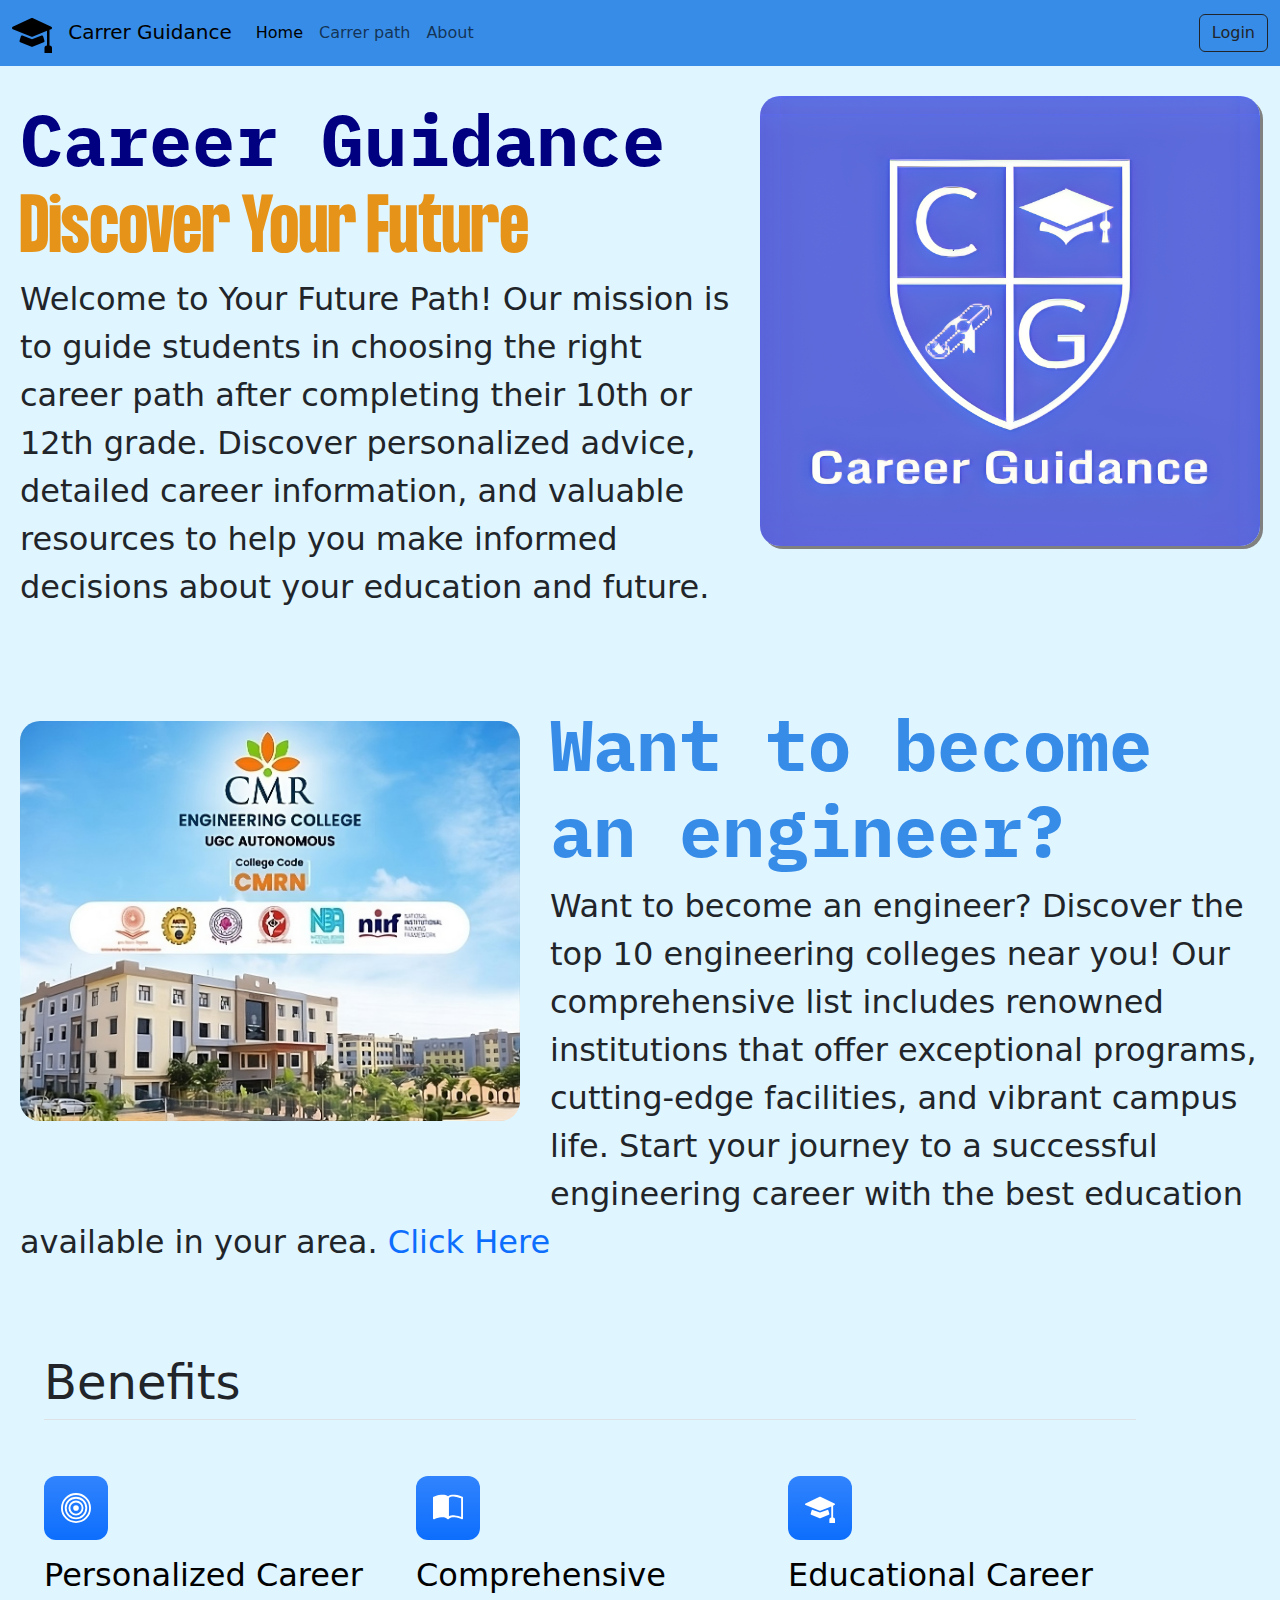
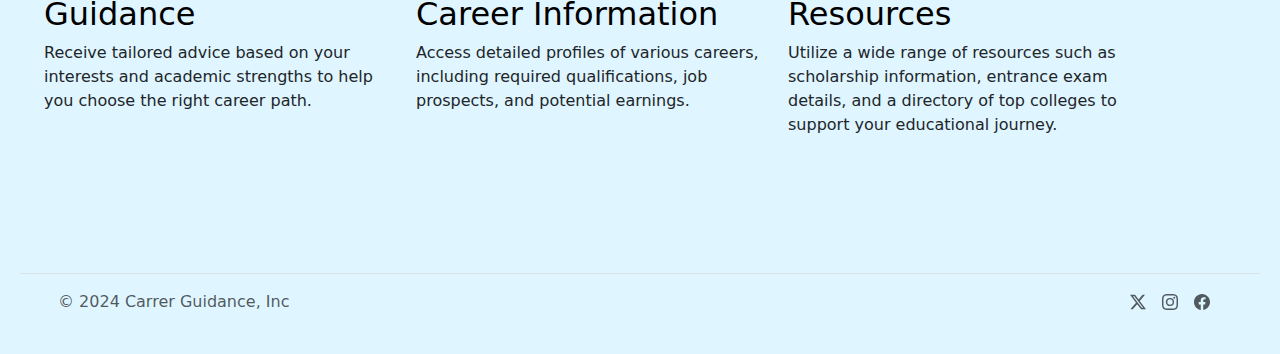
<file: index.html>
<!DOCTYPE html>
<html lang="en">
  <head>
    <meta charset="UTF-8" />
    <title>Career Guidance</title>
    <link
      href="https://cdn.jsdelivr.net/npm/bootstrap@5.3.3/dist/css/bootstrap.min.css"
      rel="stylesheet"
      integrity="sha384-QWTKZyjpPEjISv5WaRU9OFeRpok6YctnYmDr5pNlyT2bRjXh0JMhjY6hW+ALEwIH"
      crossorigin="anonymous"
    />
    <link
      href="https://cdn.jsdelivr.net/npm/bootstrap@5.3.3/dist/css/bootstrap.min.css"
      rel="stylesheet"
      integrity="sha384-QWTKZyjpPEjISv5WaRU9OFeRpok6YctnYmDr5pNlyT2bRjXh0JMhjY6hW+ALEwIH"
      crossorigin="anonymous"
    />
    <link rel="stylesheet" href="./style.css" />
    <link rel="preconnect" href="https://fonts.googleapis.com" />
    <link rel="preconnect" href="https://fonts.gstatic.com" crossorigin />
    <link
      href="https://fonts.googleapis.com/css2?family=IBM+Plex+Mono:ital,wght@0,100;0,200;0,300;0,400;0,500;0,600;0,700;1,100;1,200;1,300;1,400;1,500;1,600;1,700&display=swap"
      rel="stylesheet"
    />
    <style></style>
  </head>

  <body style="margin: 0px; background-color: #dff5ff">
    <nav class="navbar navbar-expand-lg " style="background-color: #378ce7;">
      <div class="container-fluid">
        <a class="navbar-brand">
          <span style="margin-right: 10px;">
            <svg xmlns="http://www.w3.org/2000/svg" width="40" height="40" fill="currentColor" class="bi bi-mortarboard-fill" viewBox="0 0 16 16">
              <path d="M8.211 2.047a.5.5 0 0 0-.422 0l-7.5 3.5a.5.5 0 0 0 .025.917l7.5 3a.5.5 0 0 0 .372 0L14 7.14V13a1 1 0 0 0-1 1v2h3v-2a1 1 0 0 0-1-1V6.739l.686-.275a.5.5 0 0 0 .025-.917z"/>
              <path d="M4.176 9.032a.5.5 0 0 0-.656.327l-.5 1.7a.5.5 0 0 0 .294.605l4.5 1.8a.5.5 0 0 0 .372 0l4.5-1.8a.5.5 0 0 0 .294-.605l-.5-1.7a.5.5 0 0 0-.656-.327L8 10.466z"/>
            </svg>
          </span>
          Carrer Guidance</a>
        <button class="navbar-toggler" type="button" data-bs-toggle="collapse" data-bs-target="#navbarSupportedContent" aria-controls="navbarSupportedContent" aria-expanded="false" aria-label="Toggle navigation">
          <span class="navbar-toggler-icon"></span>
        </button>
        <div class="collapse navbar-collapse" id="navbarSupportedContent">
          <ul class="navbar-nav me-auto mb-2 mb-lg-0">
            <li class="nav-item">
              <a class="nav-link active" aria-current="page" >Home</a>
            </li>
            <li class="nav-item">
              <a class="nav-link" href="./Screens/Carrer_path.html">Carrer path</a>
            </li>
          
            <li class="nav-item">
              <a class="nav-link " href="#">About</a>
            </li>
          </ul>

           <a href="./Screens/Login.html"> <button class="btn btn-outline-dark" type="submit" >Login</button></a>
          
        </div>
      </div>
    </nav>

    <div class="first-flex">
          <div class="image-div">
            <img src="./images/logo.png" alt="logo" >
          </div>
          <h1 style="color: navy; margin-bottom: 0px">
            Career Guidance <br />
            <span
              style="
                color: #e69319;
                font-family: Formula Condensed Bold, sans-serif;
                font-size: 1em;
              "
              >Discover Your Future</span
            >
          </h1>

          <p>
            Welcome to Your Future Path! Our mission is to guide students in
            choosing the right career path after completing their 10th or 12th
            grade. Discover personalized advice, detailed career information, and
            valuable resources to help you make informed decisions about your
            education and future.
          </p>
    
      
    </div>

    <div class="second-flex">
      <div
        class="carousel slide image-div"
        data-bs-ride="carousel"
        style="
          float: left;
          margin-right: 30px;
          border-radius: 20px
        "
      >
        <div
          class="carousel-inner"
          style="border-radius: 20px; padding-top: 20px"
        >
          <div class="carousel-item active" data-bs-interval="2500">
            <img
              src="./Ads/Cmr.jpeg"
              class="d-block w-100"
              alt="cmr ad"
              style="height: 400px; width: 600px; border-radius: 20px"
            />
          </div>
          <div class="carousel-item" data-bs-interval="2500">
            <img
              src="./Ads/CBIT.jpg"
              class="d-block w-100"
              alt="cbit ad"
              style="height: 400px; width: 600px; border-radius: 20px"
            />
          </div>
          <div class="carousel-item" data-bs-interval="2500">
            <img
              src="./Ads/vignan.jpg"
              class="d-block w-100"
              alt="vignan ad"
              style="height: 400px; width: 600px; border-radius: 20px"
            />
          </div>
        </div>
      </div>
      <h1 style="font-family: IBM Plex Mono, monospace; color: #378ce7">
        Want to become an engineer?
      </h1>
      <p>
        Want to become an engineer? Discover the top 10 engineering colleges
        near you! Our comprehensive list includes renowned institutions that
        offer exceptional programs, cutting-edge facilities, and vibrant campus
        life. Start your journey to a successful engineering career with the
        best education available in your area.
        <span>
          <a href="https://collegedunia.com/engineering-colleges" 
          style="text-decoration: none;"
            >Click Here</a
          ></span
        >
      </p>
    </div>

    <div
      class="container px-4 py-5"
      id="featured-3"
      style="margin-left: 20px; margin-right: 20px"
    >
      <h2 class="pb-2 border-bottom" style="font-size: 3em">Benefits</h2>
      <div class="row g-4 py-5 row-cols-1 row-cols-lg-3">
        <div class="feature col">
          <div
            class="feature-icon d-inline-flex align-items-center justify-content-center text-bg-primary bg-gradient fs-2 mb-3"
          >
            <svg
              xmlns="http://www.w3.org/2000/svg"
              width="30px"
              height="30px"
              fill="currentColor"
              class="bi bi-bullseye"
              viewBox="0 0 16 16"
            >
              <path
                d="M8 15A7 7 0 1 1 8 1a7 7 0 0 1 0 14m0 1A8 8 0 1 0 8 0a8 8 0 0 0 0 16"
              />
              <path
                d="M8 13A5 5 0 1 1 8 3a5 5 0 0 1 0 10m0 1A6 6 0 1 0 8 2a6 6 0 0 0 0 12"
              />
              <path
                d="M8 11a3 3 0 1 1 0-6 3 3 0 0 1 0 6m0 1a4 4 0 1 0 0-8 4 4 0 0 0 0 8"
              />
              <path d="M9.5 8a1.5 1.5 0 1 1-3 0 1.5 1.5 0 0 1 3 0" />
            </svg>
          </div>
          <h3 class="fs-2 text-body-emphasis">Personalized Career Guidance</h3>
          <p>
            Receive tailored advice based on your interests and academic
            strengths to help you choose the right career path.
          </p>
        </div>
        <div class="feature col">
          <div
            class="feature-icon d-inline-flex align-items-center justify-content-center text-bg-primary bg-gradient fs-2 mb-3"
          >
            <svg
              xmlns="http://www.w3.org/2000/svg"
              width="30px"
              height="30px"
              fill="currentColor"
              class="bi bi-book-half"
              viewBox="0 0 16 16"
            >
              <path
                d="M8.5 2.687c.654-.689 1.782-.886 3.112-.752 1.234.124 2.503.523 3.388.893v9.923c-.918-.35-2.107-.692-3.287-.81-1.094-.111-2.278-.039-3.213.492zM8 1.783C7.015.936 5.587.81 4.287.94c-1.514.153-3.042.672-3.994 1.105A.5.5 0 0 0 0 2.5v11a.5.5 0 0 0 .707.455c.882-.4 2.303-.881 3.68-1.02 1.409-.142 2.59.087 3.223.877a.5.5 0 0 0 .78 0c.633-.79 1.814-1.019 3.222-.877 1.378.139 2.8.62 3.681 1.02A.5.5 0 0 0 16 13.5v-11a.5.5 0 0 0-.293-.455c-.952-.433-2.48-.952-3.994-1.105C10.413.809 8.985.936 8 1.783"
              />
            </svg>
          </div>
          <h3 class="fs-2 text-body-emphasis">
            Comprehensive Career Information
          </h3>
          <p>
            Access detailed profiles of various careers, including required
            qualifications, job prospects, and potential earnings.
          </p>
        </div>
        <div class="feature col">
          <div
            class="feature-icon d-inline-flex align-items-center justify-content-center text-bg-primary bg-gradient fs-2 mb-3"
          >
            <svg
              xmlns="http://www.w3.org/2000/svg"
              width="30px"
              height="30px"
              fill="currentColor"
              class="bi bi-mortarboard-fill"
              viewBox="0 0 16 16"
            >
              <path
                d="M8.211 2.047a.5.5 0 0 0-.422 0l-7.5 3.5a.5.5 0 0 0 .025.917l7.5 3a.5.5 0 0 0 .372 0L14 7.14V13a1 1 0 0 0-1 1v2h3v-2a1 1 0 0 0-1-1V6.739l.686-.275a.5.5 0 0 0 .025-.917z"
              />
              <path
                d="M4.176 9.032a.5.5 0 0 0-.656.327l-.5 1.7a.5.5 0 0 0 .294.605l4.5 1.8a.5.5 0 0 0 .372 0l4.5-1.8a.5.5 0 0 0 .294-.605l-.5-1.7a.5.5 0 0 0-.656-.327L8 10.466z"
              />
            </svg>
          </div>
          <h3 class="fs-2 text-body-emphasis">Educational Career Resources</h3>
          <p>
            Utilize a wide range of resources such as scholarship information,
            entrance exam details, and a directory of top colleges to support
            your educational journey.
          </p>
        </div>
      </div>
    </div>

    <footer
      class="d-flex flex-wrap justify-content-between align-items-center py-3 my-4 border-top"
      style="margin-left: 20px; margin-right: 20px; padding-right: 50px"
    >
      <div class="col-md-4 d-flex align-items-center">
        <a
          href="/"
          class="mb-3 me-2 mb-md-0 text-body-secondary text-decoration-none lh-1"
        >
          <svg class="bi" width="30" height="24">
            <use xlink:href="#bootstrap"></use>
          </svg>
        </a>
        <span class="mb-3 mb-md-0 text-body-secondary"
          >© 2024 Carrer Guidance, Inc</span
        >
      </div>

      <ul class="nav col-md-4 justify-content-end list-unstyled d-flex">
        <li class="ms-3">
          <a class="text-body-secondary" href="https://twitter.com/RRishik1?t=vK3RfIew08Jm7ZzxBYbWhA&s=09"
            ><svg
              xmlns="http://www.w3.org/2000/svg"
              width="16"
              height="16"
              fill="currentColor"
              class="bi bi-twitter-x"
              viewBox="0 0 16 16"
            >
              <path
                d="M12.6.75h2.454l-5.36 6.142L16 15.25h-4.937l-3.867-5.07-4.425 5.07H.316l5.733-6.57L0 .75h5.063l3.495 4.633L12.601.75Zm-.86 13.028h1.36L4.323 2.145H2.865z"
              /></svg></a>
        </li>
        <li class="ms-3">
          <a class="text-body-secondary" href="https://www.instagram.com/carrer_guidance._?igsh=MTUxdm03YXhrbjBqcQ=="
            ><svg
              xmlns="http://www.w3.org/2000/svg"
              width="16"
              height="16"
              fill="currentColor"
              class="bi bi-instagram"
              viewBox="0 0 16 16"
            >
              <path
                d="M8 0C5.829 0 5.556.01 4.703.048 3.85.088 3.269.222 2.76.42a3.9 3.9 0 0 0-1.417.923A3.9 3.9 0 0 0 .42 2.76C.222 3.268.087 3.85.048 4.7.01 5.555 0 5.827 0 8.001c0 2.172.01 2.444.048 3.297.04.852.174 1.433.372 1.942.205.526.478.972.923 1.417.444.445.89.719 1.416.923.51.198 1.09.333 1.942.372C5.555 15.99 5.827 16 8 16s2.444-.01 3.298-.048c.851-.04 1.434-.174 1.943-.372a3.9 3.9 0 0 0 1.416-.923c.445-.445.718-.891.923-1.417.197-.509.332-1.09.372-1.942C15.99 10.445 16 10.173 16 8s-.01-2.445-.048-3.299c-.04-.851-.175-1.433-.372-1.941a3.9 3.9 0 0 0-.923-1.417A3.9 3.9 0 0 0 13.24.42c-.51-.198-1.092-.333-1.943-.372C10.443.01 10.172 0 7.998 0zm-.717 1.442h.718c2.136 0 2.389.007 3.232.046.78.035 1.204.166 1.486.275.373.145.64.319.92.599s.453.546.598.92c.11.281.24.705.275 1.485.039.843.047 1.096.047 3.231s-.008 2.389-.047 3.232c-.035.78-.166 1.203-.275 1.485a2.5 2.5 0 0 1-.599.919c-.28.28-.546.453-.92.598-.28.11-.704.24-1.485.276-.843.038-1.096.047-3.232.047s-2.39-.009-3.233-.047c-.78-.036-1.203-.166-1.485-.276a2.5 2.5 0 0 1-.92-.598 2.5 2.5 0 0 1-.6-.92c-.109-.281-.24-.705-.275-1.485-.038-.843-.046-1.096-.046-3.233s.008-2.388.046-3.231c.036-.78.166-1.204.276-1.486.145-.373.319-.64.599-.92s.546-.453.92-.598c.282-.11.705-.24 1.485-.276.738-.034 1.024-.044 2.515-.045zm4.988 1.328a.96.96 0 1 0 0 1.92.96.96 0 0 0 0-1.92m-4.27 1.122a4.109 4.109 0 1 0 0 8.217 4.109 4.109 0 0 0 0-8.217m0 1.441a2.667 2.667 0 1 1 0 5.334 2.667 2.667 0 0 1 0-5.334"
              /></svg></a>
        </li>
        <li class="ms-3">
          <a class="text-body-secondary" href="https://www.facebook.com/share/1Py5czuyKC9KENZc/?mibextid=qi2Omg"
            ><svg
              xmlns="http://www.w3.org/2000/svg"
              width="16"
              height="16"
              fill="currentColor"
              class="bi bi-facebook"
              viewBox="0 0 16 16"
            >
              <path
                d="M16 8.049c0-4.446-3.582-8.05-8-8.05C3.58 0-.002 3.603-.002 8.05c0 4.017 2.926 7.347 6.75 7.951v-5.625h-2.03V8.05H6.75V6.275c0-2.017 1.195-3.131 3.022-3.131.876 0 1.791.157 1.791.157v1.98h-1.009c-.993 0-1.303.621-1.303 1.258v1.51h2.218l-.354 2.326H9.25V16c3.824-.604 6.75-3.934 6.75-7.951"
              /></svg></a>
        </li>
      </ul>
    </footer>

    <script
      src="https://cdn.jsdelivr.net/npm/bootstrap@5.3.3/dist/js/bootstrap.bundle.min.js"
      integrity="sha384-YvpcrYf0tY3lHB60NNkmXc5s9fDVZLESaAA55NDzOxhy9GkcIdslK1eN7N6jIeHz"
      crossorigin="anonymous"
    ></script>
  </body>
</html>
</file>
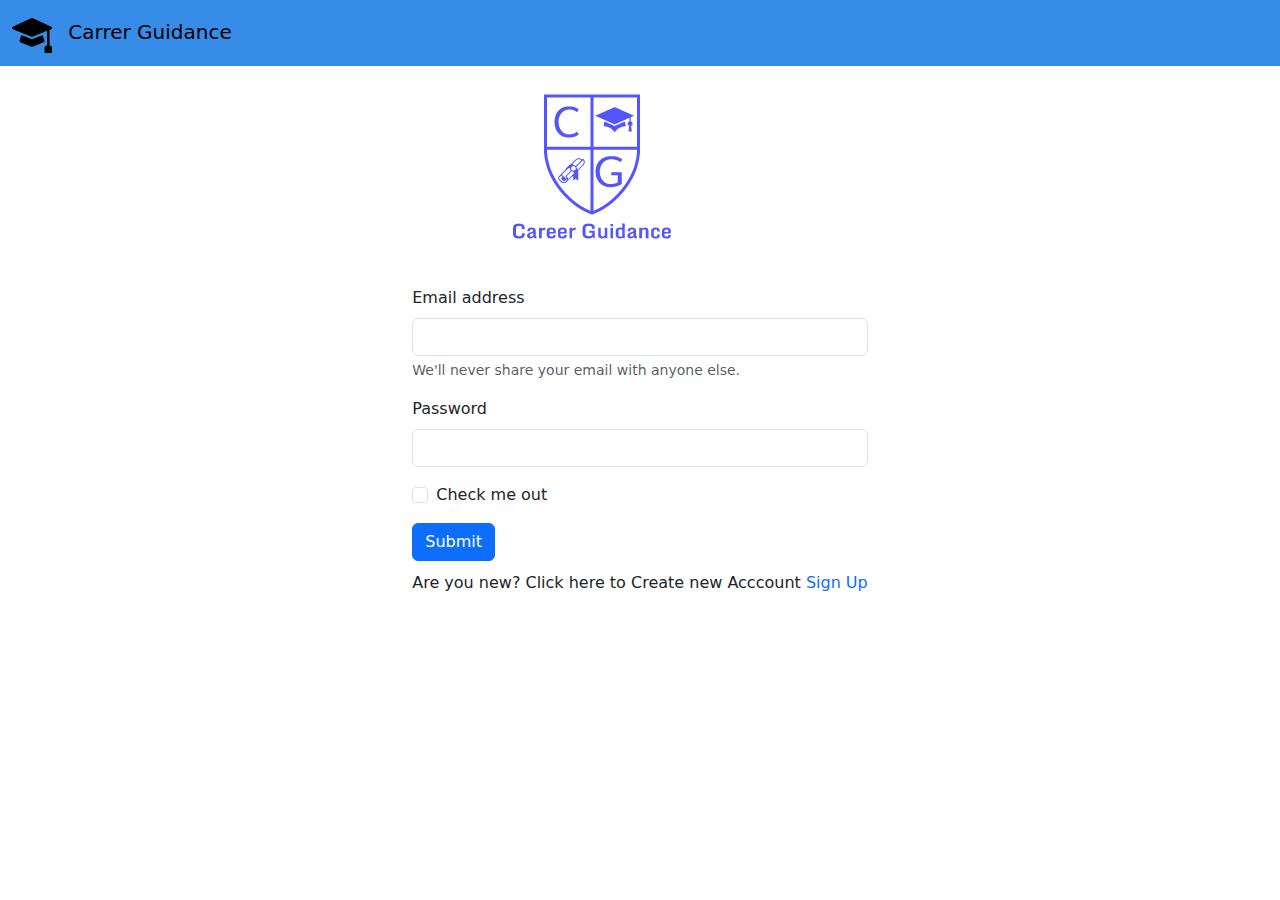
<file: Screens/Login.html>
<!DOCTYPE html>
<html lang="en">
  <head>
    <meta charset="UTF-18" />
    <title>Carrer Guidance</title>
    <link rel="stylesheet" href="../Screens_css/Login.css" />
    <link
      href="https://cdn.jsdelivr.net/npm/bootstrap@5.3.3/dist/css/bootstrap.min.css"
      rel="stylesheet"
      integrity="sha384-QWTKZyjpPEjISv5WaRU9OFeRpok6YctnYmDr5pNlyT2bRjXh0JMhjY6hW+ALEwIH"
      crossorigin="anonymous"
    />
  </head>
  <body>
    <nav class="navbar navbar-expand-lg " style="background-color: #378ce7;">
        <div class="container-fluid">
          <a class="navbar-brand" href="#">
            <span style="margin-right: 10px;">
              <svg xmlns="http://www.w3.org/2000/svg" width="40" height="40" fill="currentColor" class="bi bi-mortarboard-fill" viewBox="0 0 16 16">
                <path d="M8.211 2.047a.5.5 0 0 0-.422 0l-7.5 3.5a.5.5 0 0 0 .025.917l7.5 3a.5.5 0 0 0 .372 0L14 7.14V13a1 1 0 0 0-1 1v2h3v-2a1 1 0 0 0-1-1V6.739l.686-.275a.5.5 0 0 0 .025-.917z"/>
                <path d="M4.176 9.032a.5.5 0 0 0-.656.327l-.5 1.7a.5.5 0 0 0 .294.605l4.5 1.8a.5.5 0 0 0 .372 0l4.5-1.8a.5.5 0 0 0 .294-.605l-.5-1.7a.5.5 0 0 0-.656-.327L8 10.466z"/>
              </svg>
            </span>
            Carrer Guidance</a>
        </div>
      </nav>


      <div class="first-box" >
        <div class="grid-box">
          <img src="../images/logo-nobg.png" style="margin-bottom: 0px; padding-left: 80px;" alt="Logo">
          <form>
            <div class="mb-3">
              <label for="exampleInputEmail1" class="form-label">Email address</label>
              <input type="email" class="form-control" id="exampleInputEmail1" aria-describedby="emailHelp">
              <div id="emailHelp" class="form-text">We'll never share your email with anyone else.</div>
            </div>
            <div class="mb-3">
              <label for="exampleInputPassword1" class="form-label">Password</label>
              <input type="password" class="form-control" id="exampleInputPassword1">
            </div>
            <div class="mb-3 form-check">
              <input type="checkbox" class="form-check-input" id="exampleCheck1">
              <label class="form-check-label" for="exampleCheck1">Check me out</label>
            </div> 
            <button type="submit" class="btn btn-primary">Submit</button>

            <p style="margin-top: 10px;">Are you new? Click here to Create new Acccount <span><a style="text-decoration: none;" href="./Signup.html">Sign Up</a></span></p>

          </form>
        </div>
      </div>




      

     




    <script
      src="https://cdn.jsdelivr.net/npm/bootstrap@5.3.3/dist/js/bootstrap.bundle.min.js"
      integrity="sha384-YvpcrYf0tY3lHB60NNkmXc5s9fDVZLESaAA55NDzOxhy9GkcIdslK1eN7N6jIeHz"
      crossorigin="anonymous"
    ></script>
  </body>
</html>
</file>
<file: style.css>
.home {
  align-self: flex-end;
  margin-bottom: 10px;
}

.login {
  align-self: flex-end;
  margin-left: auto;
  margin-right: 25px;
  margin-bottom: 15px;
  height: fit-content;
  width: fit-content;
  font-size: 1.7rem;
  background-color: #67c6e3;
  color: white;
  border-radius: 10%;
  border: 1px solid white;
}

button {
  font-family: "IBM Plex Mono", monospace;
  font-weight: 600;
}

.first-flex {
  margin: 20px;
  margin-top: 30px;
  margin-bottom: 90px;
}

.first-flex > h1 {
  display: block;
  font-weight: bold;
  font-size: 4.5em;
  font-family: "IBM Plex Mono", monospace;
}

.first-flex >  p {
  display: block;
  font-weight: 400;
  font-size: 2em;
}

.first-flex > div > img {
  box-shadow: 3px 3px grey;
  border-radius: 20px;
  margin-left: 20px;
  height: 100%;
  width: 100%;
}

.image-div{
  display: grid;
  float: right;
  margin-bottom: 20px;
  margin-right: 20px;
  grid-template-rows: minmax(200px,450px);
  grid-template-columns: minmax(200px,500px);
}



.second-flex {
  margin: 20px;
  margin-bottom: 40px
}

.second-flex > h1{
  display: block;
  font-weight: bold;
  font-size: 4.5em;
  font-family: "IBM Plex Mono", monospace;
}

.second-flex > p{
  display: block;
  font-weight: 400;
  font-size: 2em;
}
.feature-icon {
  width: 4rem;
  height: 4rem;
  border-radius: .75rem;
}

@font-face {
  font-family: "Formula Condensed Light";
  font-style: normal;
  font-weight: normal;
  src: local("Formula Condensed Light"),
    url("Fonts/FormulaCondensed-Light.woff") format("woff");
}

@font-face {
  font-family: "Formula Condensed Bold";
  font-style: normal;
  font-weight: normal;
  src: local("Formula Condensed Bold"),
    url("Fonts/FormulaCondensed-Bold.woff") format("woff");
}
</file>
<file: Screens_css/Login.css>
.first-box{
    display: flex;
    flex-wrap: wrap;
    justify-content: center;
    align-items: center;
    height: 100%;
    width: 100%;
    
}

.grid-box{
    display: grid;
    grid-template-rows:1fr 2fr  ;
    gap: 20px;

}
</file>
